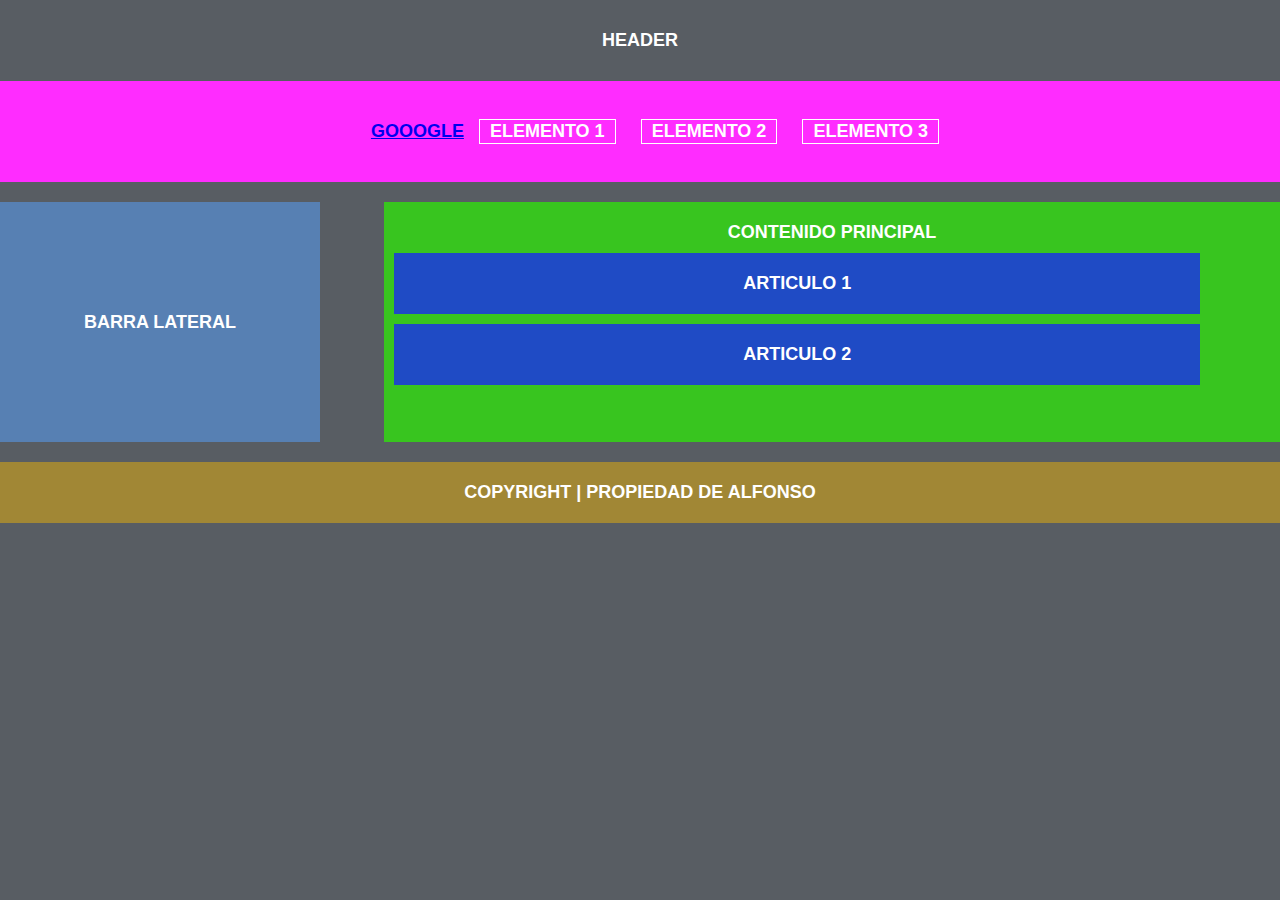
<file: index.html>
<!DOCTYPE html>
<html lang="en">
<head>
    <meta charset="UTF-8">
    <meta http-equiv="X-UA-Compatible" content="IE=edge">
    <meta name="viewport" content="width=device-width, initial-scale=1.0">
    <title> Estructura </title>
    <link rel="stylesheet" href="estilo.css" type="text/css">
</head>
<body>
    <!-- Inicio del header -->
    <header> HEADER </header>

    <!-- Inicio de navegador -->
    <nav>
        <ul>
            <a href="www.Gooogle.com",>Gooogle</a>
            <li>ELEMENTO 1</li>
            <li>ELEMENTO 2</li>
            <li>ELEMENTO 3</li>
        </ul>
     </nav>
    
    <!-- Inicio de sidebar -->
    <aside> 
        <div>Barra lateral</div>
    </aside>

    <!-- Inicio de seccion  -->
    <section id="main-content">
        <div>
            <span>Contenido Principal</span>
            <article>ARTICULO 1</article>
            <article>ARTICULO 2</article>
        </div>
    </section>

    <div class="Limpiar"></div>

    <!--  -inicio de footlake -->
        <footer>COPYRIGHT | Propiedad de Alfonso </footer>
</body>
</html>
</file>
<file: estilo.css>
html {
    margin: 0;
    padding: 0;
    background: #585d63;
    color: #fff;
}

body{
    width: 100%;
    margin: 10px auto;
}

.Limpiar {
    clear: both;
}

header, nav, aside, section, article, footer{
    margin: 10px 0;
    padding: 20px 0;
    text-align: center;
    font-size: 18px;
    text-transform: uppercase;
    font-weight: bold;
    font-family: 'Segoe UI', Tahoma, Geneva, Verdana, sans-serif;
}

header{
    background-color: #585d63;
}

nav{
    background: #ff2cff;
}

ul{
    list-style: none;
}

nav ul li{
    display: inline-block;
    margin: 0 10px;
    padding: 1px 10px;
    border:  1px solid #fff;
}

aside{
    float: left;
    width: 25%;
    height: 200px;
    background: #5780b3;
}

section{
    float: right;
    width: 70%;
    height: 200px;
    background: #38c51f; 
}



article{
    margin: 10px ;
    background: #1f4bc5;
    width: 90%;
}

footer{
    background: #d6a61595;
}

aside div{
    position: relative;
    top: 50%; 
    transform: translateY(-50%);
}
</file>
